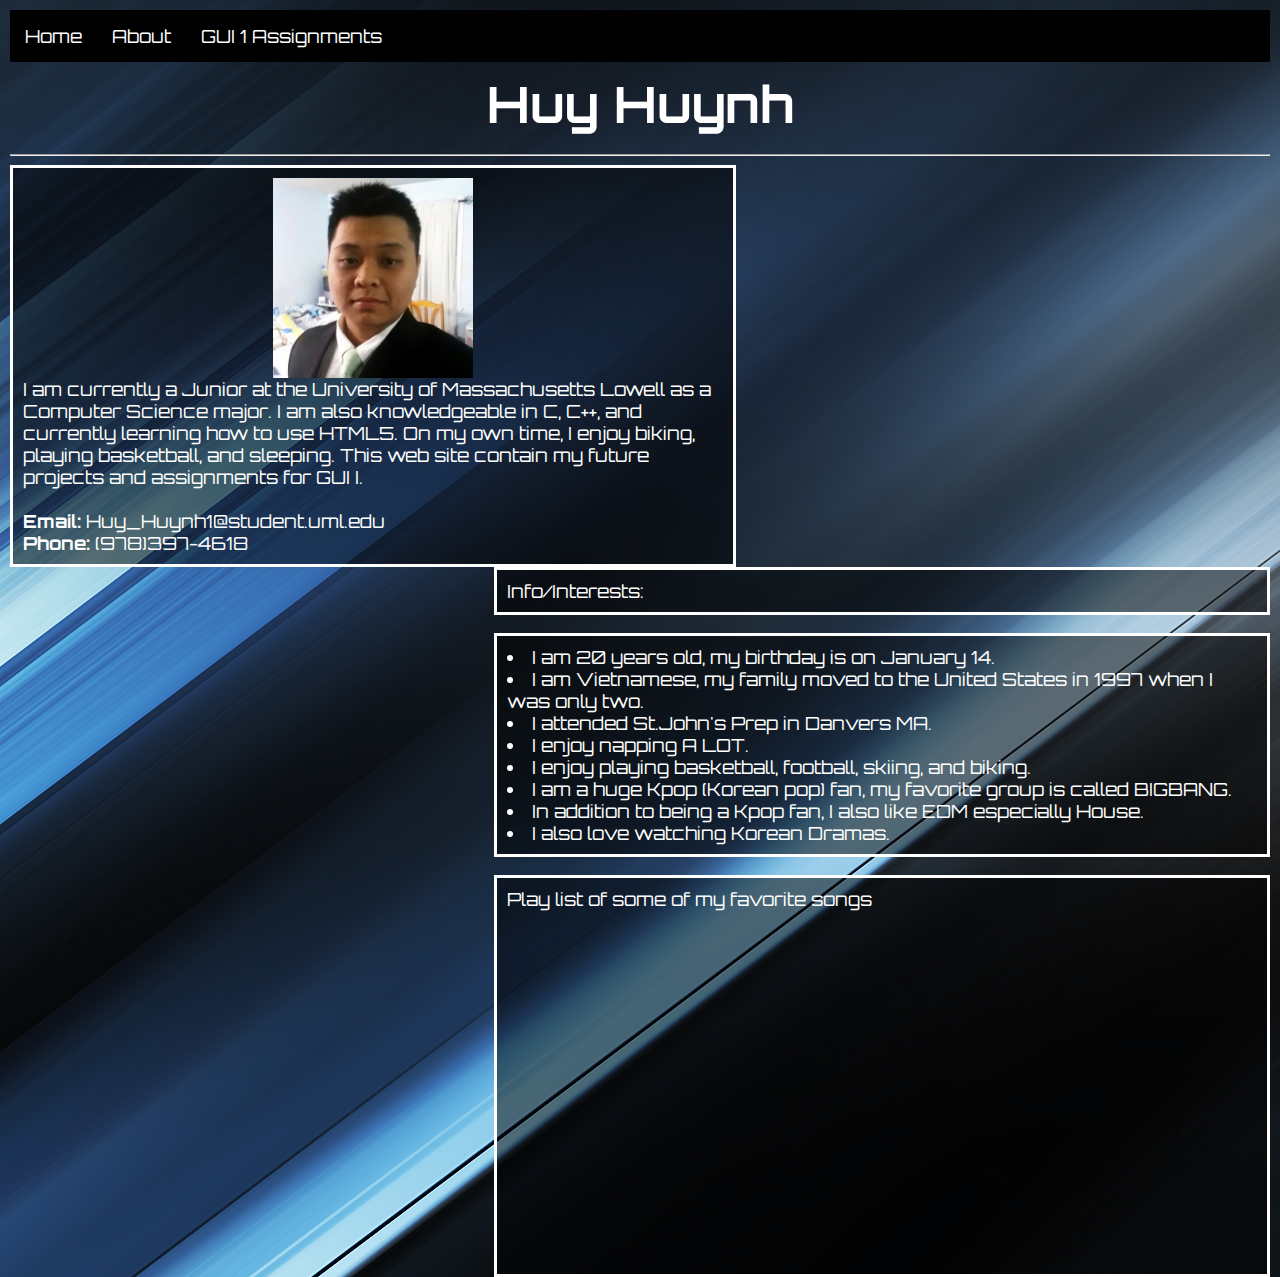
<file: About.html>
<!DOCTYPE html>
<!--
File:  /~hhuynh/About.html
    Huy Huynh- student at UMass Lowell in 91.461 GUI Programing I, 
    Contact: Huy_Huynh1@student.uml.edu
    Copyright (c) 2015 by Huy Huynh.  All rights reserved.  May be freely
    copied or excerpted for educational purposes with credit to the author.
    updated by Huy Huynh on September 9, 2015 at 11:37 PM
    updated by Huy Huynh on September 17, 2015 at 7:34 PM
    updated by Huy Huynh on September 19, 2015 at 11:52 PM
    updated by Huy Huynh on September 20, 2015 at 9:22 PM
    updated by Huy Huynh on October 15, 2015 at 10:26 PM
    updated by Huy Huynh on November 4, 2015 at 10:32 PM

  Create your own web site that will be used as an index for future work. 
  Incorporate ideas, tags, and other materials taught in class into the web site.
  The two resources that I mainly used was from a video on youtube to make a 
  navigation bar and also w3schools.com for basic HTML and CSS. 
   
  I also changed my index.html and now made an About.html where I added a few 
  facts about myself. I also embedded a Youtube playlist that I created to share
  some of the music I enjoy. 
-->
<html>
    <head>
        <title>My profile Huy Huynh</title>
        <meta charset="UTF-8">
        <meta name="viewport" content="width=device-width, initial-scale=1.0">
        <link href='https://fonts.googleapis.com/css?family=Orbitron' rel='stylesheet' type='text/css'>
         <!-- Linking the external style sheet -->
        <link href="css/styles.css" type="text/css" rel="stylesheet" />
    </head>
    <body>
        
        <!-- Creating the drop down/navigation menu
             I watched a tutorial on youtube on how to make a this.
             The video that I used is: https://www.youtube.com/watch?v=PN1iMaVfzfQ.-->
        <div id="nav">
            <div id="nav_wrapper">
                <ul>
                    <li><a href="index.html">Home</a></li><li>
                        <a href="About.html">About</a></li><li>
                    <a href="#">GUI 1 Assignments</a>
                        <ul>
                            <li><a href="assignment1.html">Assignment 1</a></li>
                            <li><a href="assignment2.html">Assignment 2</a></li>
                            <li><a href="assignment3.html">Assignment 3</a></li>
                            <li><a href="assignment4.html">Assignment 4</a></li>
                            <li><a href="assignment5.html">Assignment 5</a></li>
                            <li><a href="assignment6.html">Assignment 6</a></li>
                            <li><a href="assignment7.html">Assignment 7</a></li>
                            <li><a href="assignment8.html">Assignment 8</a></li>
                            <li><a href="assignment9.html">Assignment 9</a></li>
                        </ul>
                    </li>
                </ul>
            </div>
        </div>
            
        <h1 class="title"> Huy Huynh
        
        </h1>
        
        <hr>
        <!--Made a class specifically for this page's paragraph. This class made it so
            my text were position on the left side by using float:left.-->
        <p class="aboutpara" title="Huy Huynh"> 
        <!--Used w3schools to learn how to add an image-->    
        <img class="displayed" src="Huy.jpg" alt="Huy" style="width:200px;height:200px;"> 
        I am  currently a Junior at the 
        University of Massachusetts Lowell as a Computer Science 
        major. I am also knowledgeable in C, C++, and currently learning 
        how to use HTML5. On my own time, I enjoy biking, playing basketball, and sleeping.
        This web site contain my future projects and 
        assignments for GUI I. <br><br>
        <strong>Email:</strong> Huy_Huynh1@student.uml.edu <br>
        <strong>Phone:</strong> (978)397-4618
        </p>
        
            
        <!--Made a class specifically for this page's texts. This class made it so
            my text were position on the right side by using float:right.-->
        <p class="aboutpara2">Info/Interests: </p>
        <ul class="aboutpara2">
            <li>I am 20 years old, my birthday is on January 14.</li>
            <li>I am Vietnamese, my family moved to the United States in 1997 when I was only two.</li>
            <li>I attended St.John's Prep in Danvers MA.</li>
            <li>I enjoy napping A LOT.</li>
            <li>I enjoy playing basketball, football, skiing, and biking.</li>
            <li>I am a huge Kpop (Korean pop) fan, my favorite group is called BIGBANG.</li>
            <li>In addition to being a Kpop fan, I also like EDM especially House.</li>
            <li>I also love watching Korean Dramas.</li>
            
        </ul>
		
        <br>
        <!-- Used the code provided by Youtube of the specific playlist that I made -->
        <p class="aboutpara2">
         Play list of some of my favorite songs   
        <iframe width="700" height="350" src="https://www.youtube.com/embed/videoseries?list=PLAdVqbyX9jIpFPo_b2jHrAEFrMvROuoZe&autoplay=0" frameborder="0" allowfullscreen></iframe>     
        </p>
		
		
    </body>
</html>
</file>
<file: css/styles.css>
/*
File:  ~hhuynh/index.html
  Huy Huynh, UMass Lowell Computer Science, Huy_Huynh1@student.uml.edu
  Copyright (c) 2015 by Huy Huynh.  All rights reserved.  May be freely
    copied or excerpted for educational purposes with credit to the author.
    updated by Huy Huynh on September 7, 2015 at 3:33 PM
    updated by Huy Huynh on September 17, 2015 at 7:34 PM
    updated by Huy Huynh on September 19, 2015 at 11:52 PM
    updated by Huy Huynh on September 22, 2015 at 9:31 PM
    updated by Huy Huynh on October 5, 2015 at 10:57 PM
    updated by Huy Huynh on October 15, 2015 at 10:26 PM
    updated by Huy Huynh on November 4, 2015 at 10:32 PM
  Create your own web site that will be used as an index for future work. 
  Incorporate ideas, tags, and other materials taught in class into the web site.

  Also, while extending my stylesheet for assignment 3, I also learned a lot of new CSS commands.
  For instance I learned the background function that allowed me to change the opacity of the 
  background. I also learned to add a border to my texts and made the texts inside a box, and
  display:table to move certain texts properly. In Addition, I learned out how to display bullet
  points inside of the border or block that I created with the line-style-position command.
  All of these were learned from W3schools.com and their CSS tutorials. I also used stack overflow
  which I provided a link below to the specific post/thread I looked at. 
  
  For Assignment 5 material scroll down below I marked where it began and ended.
*/

/*setting the overall look to each page, here I used set an image as the page's background.' 
  did a ../background to allow it to use the background image from the directory above it.*/
body{
    padding: 0;
    margin: 10px;
    overflow-y: scroll;
    font-family: Orbitron;
    font-size: 18px;
    background-image: url("../background1.jpg");
    
}
/* Changing the link colors and hover color*/
a {
    color: white;
}
a:hover {
    color: blue;
}
/*Overall format and how each header 1 should look like*/
h1{
    color: white;
    padding:10px;
    margin: 0;
    text-align: center;
    font-size: 60px;
    
}
.title {
    font-size: 50px;
}
/*Overall format and how each header 2 should look like*/
h2 {
    color: white;
    text-align: center;    
    background: rgba(0, 0, 0, .5);  

}
/*Overall format and how each paragraph should look like*/
p {
    color: white;
    margin: auto;
    /*word-wrap: break-word;*/
     
   
}
/*This was to center and add a border for certain texts*/
.center {
    margin: auto;
    width: 60%;
    border:3px solid #FFFFFF;
    padding: 10px;
    background: rgba(0, 0, 0, .5);
}
/*This class was to move my validator logo to the center of my page and place it below everything.*/
.bottom {
    margin: auto;
    padding: 10px;
    display:table;
    bottom: auto;
    
}
/***********************ASSIGNMENT 6 STYLES************************************/
/******************************************************************************/
.a6form {
    color: white;
    margin: auto;
    text-align: center;
    border:3px solid #9207e1;
    padding: 10px;
    background: rgba(0, 0, 0, .5);
    width: 60%
}
/*aligning the texts and the input boxes along with changing text colors to match the rest of the page.*/
.alignform {
	margin-left:auto;
	margin-right:auto;
	color:#FF8000;
}
/*syling overall look of table*/
.ctable {
     display:table;
     margin-right: auto;
     margin-left: auto;
     color:white;
     background: rgba(0, 0, 0, .5);
     
     width: 62%
}
/*styling just the top row*/
.toprow {
   
    padding: 10px;
    background: rgba(0, 0, 0, 1);
    border:3px solid #9207e1;
    color:#FF8000;
}
/*styling just the left column*/
.leftmostcol {
   
    padding: 10px;
    background: rgba(0, 0, 0, 1);
    border:3px solid #9207e1;
    color:#FF8000;
}
/*styling the products, basically the inner box*/
.tablebody {
    background: #0F0F0F;
    border:2px solid orangered;
    color: #9207e1;
}
/*************************END OF ASSIGNMENT 6 STYLES**************************/


/*****************************************************************************
    This portion is specifically added for Assignment 5.
    Where I made a .songtitle, .artist, and specific verse# class for 
    corresponding to the JSON file.
******************************************************************************/


/* Made a class to add a border around my video */
.videocenter {
    margin-right: 33%;
    margin-left: 33%;
    background: rgba(0, 0, 0, .5);
    border:3px solid #FFFFFF;
}
/* class that will alter the song title in JSON file */
.songtitle {
    color: red;
    font-size: 250%;
    background: rgba(0, 0, 0, .5);
    margin-right: 33%;
    margin-left: 33%;
    border:3px solid #FFFFFF;
    font-family: Fredoka One 
}
/* class that will alter the artist portion in JSON file */
.artist {
    color: orange;
    font-size: 250%;
    text-align: center;
    font-family: Indie Flower;
    background: rgba(0, 0, 0, .5);
    margin-right: 33%;
    margin-left: 33%;
    border:3px solid #FFFFFF;
        
}
/****
 These specific verses will alter each of the individual paragraphs/lyric's
 arrays and the indexes. So I had a lyrics[10] array and in each index is
 another array with x amount of elements which are the individual sentences
 inside the [] in the JSON file.
****/

/*Deals with Lyrics[0] content*/
.verse1 {
    border:3px solid #FFFFFF;
    margin-right: 33%;
    margin-left: 33%;
    font-size: 125%;
}
/*Had to include p tag because I editted p tag above previously, problems with
  overwriting.*/
.verse1 p {
    color: yellow;
    text-align: center;  
    background: rgba(0, 0, 0, .5);
    font-family: Orbitron;
    
    
}
/*Deals with Lyrics[1] content*/
.verse2 {
    border:3px solid #FFFFFF;
    margin-right: 33%;
    margin-left: 33%;
      font-size: 125%
}
/*Had to include p tag because I editted p tag above previously, problems with
  overwriting.*/
.verse2 p {
    color: #00FF00;
    text-align: center;  
    background: rgba(0, 0, 0, .5);
    font-family: lobster;
    
}
/*Deals with Lyrics[2] content*/
.verse3 {
    border:3px solid #FFFFFF;
    margin-right: 33%;
    margin-left: 33%;
      font-size: 125%
}
/*Had to include p tag because I editted p tag above previously, problems with
  overwriting.*/
.verse3 p {
    color: blue;
    text-align: center;  
    background: rgba(0, 0, 0, .5);
    font-family: sigmar one;
    
}
/*Deals with Lyrics[3] content*/
.verse4 {
    border:3px solid #FFFFFF;
    margin-right: 33%;
    margin-left: 33%;
      font-size: 125%
}
/*Had to include p tag because I editted p tag above previously, problems with
  overwriting.*/
.verse4 p {
    color: #CC00CC;
    text-align: center;  
    background: rgba(0, 0, 0, .5);
    font-family: pacifico;
    
}
/*Deals with Lyrics[4] content*/
.verse5 {
    border:3px solid #FFFFFF;
    margin-right: 33%;
    margin-left: 33%;
      font-size: 150%
}
/*Had to include p tag because I editted p tag above previously, problems with
  overwriting.*/
.verse5 p {
    color: #9900CC;
    text-align: center;  
    background: rgba(0, 0, 0, .5);
    font-family: amatic sc;
    
}
/*Deals with Lyrics[5] content*/
.verse6 {
    border:3px solid #FFFFFF;
    margin-right: 33%;
    margin-left: 33%;
      font-size: 125%
}
/*Had to include p tag because I editted p tag above previously, problems with
  overwriting.*/
.verse6 p {
    color: red;
    text-align: center;  
    background: rgba(0, 0, 0, .5);
    font-family: fredoka one;
    
}
/*Deals with Lyrics[6] content*/
.verse7 {
    border:3px solid #FFFFFF;
    margin-right: 33%;
    margin-left: 33%;
      font-size: 125%
}
/*Had to include p tag because I editted p tag above previously, problems with
  overwriting.*/
.verse7 p {
    color: orange;
    text-align: center;  
    background: rgba(0, 0, 0, .5);
    font-family: Indie FLower;
    
}
/*Deals with Lyrics[7] content*/
.verse8 {
    border:3px solid #FFFFFF;
    margin-right: 33%;
    margin-left: 33%;
      font-size: 125%
}
/*Had to include p tag because I editted p tag above previously, problems with
  overwriting.*/
.verse8 p {
    color: yellow;
    text-align: center;  
    background: rgba(0, 0, 0, .5);
    font-family: orbitron;
    
}
/*Deals with Lyrics[8] content*/
.verse9 {
    border:3px solid #FFFFFF;
    margin-right: 33%;
    margin-left: 33%;
      font-size: 125%
}
/*Had to include p tag because I editted p tag above previously, problems with
  overwriting.*/
.verse9 p {
    color: #00FF00;
    text-align: center;  
    background: rgba(0, 0, 0, .5);
    font-family: lobster;
    
}
/*Deals with Lyrics[9] content*/
.verse10 {
    border:3px solid #FFFFFF;
    margin-right: 33%;
    margin-left: 33%;
      font-size: 125%
}
/*Had to include p tag because I editted p tag above previously, problems with
  overwriting.*/
.verse10 p {
    color: blue;
    text-align: center;  
    background: rgba(0, 0, 0, .5);
    font-family: sigmar one;
    
}
 /*************************END OF ASSIGNMENT 5 RELATED STYLES******************/
/******************************************************************************/



/*************************BEGINNING OF ASSIGNMENT 7 RELATED STYLES*************/
/******************************************************************************/
.a7error {
    color: red;
    font-style: italic;
    
}
/*class for my warning message when swapping inputs*/
.a7warning {
    color: red;
    font-style: italic;
}
/*overriding the default .error class that the validator makes*/
input.error {
    border:  3px solid red;
}
.formtitle {
    margin-left:auto;
    margin-right:auto;
    color:#9207e1;
    font-size: 150%;
}

/*************************END OF ASSIGNMENT 7 RELATED STYLES******************/
/******************************************************************************/
 



/*Specific class for lists to further format the ul tag.
  Here I made the text white, had a display table to actually move the 
  whole bulleted list over to the center of the page. 
  Added a background and border and adjusted its dimensions to match the border above.
  I had a hard time getting the bullets to fit inside the border without disrupting the dimension
  of the border but this stack overflow post showed me about list-style-position.
  http://stackoverflow.com/questions/19006653/bullets-in-unordered-list-not-contained-within-the-block */
.assign1 {
    color: white;
    display:table;
    background: rgba(0, 0, 0, .5);
    margin: auto;
    width: 60%;
    border:3px solid #FFFFFF;
    list-style-position: inside;
    padding: 10px;
}

/*class specifically used for the About page, and to further format the paragraph tag.*/
.aboutpara {
    width:700px;
    float:left;
    padding: 10px;
    background: rgba(0, 0, 0, .5);
    display:inline-block;
    border:3px solid #FFFFFF;

}
/*class specifically used for the About page, and to further format the paragraph tag.*/
.aboutpara2{
    width:750px;
    float:right;
    padding: 10px;
    background: rgba(0, 0, 0, .5);
    border:3px solid #FFFFFF;
    list-style-position: inside;
}
/*class for my images*/
.displayed { 
    display: block;
    margin-left: auto;
    margin-right: auto;
  
}
/*This was for the embed youtube code that I took from Youtube.*/
iframe{
     
    margin-left: auto;
    margin-right: auto;
    margin-bottom: auto;
    margin-top: auto;
}
/*Overall format for lists*/ 
ul {
    color:white;
    display:inline-block;
}


/*
This portion of the code was from a video I watched on youtube on creating a 
navigation bar. At first the video did not make much sense to me. But after
reading more at w3schools.com and searching the web on syntax and code that the
video creater did, everything made much more sense. There were a few parts where
I still did not understand completely like the 960px value and where the 
uploader got that value from. The video's URL is 
https://www.youtube.com/watch?v=PN1iMaVfzfQ
I also conversed with Jason Downing on problems that I came across. 
*/
#nav{
    background-color:black;
    text-align: left;
}
#nav_wrapper{
    width: 960px;
    margin: 0;
    text-align: left;
}
#nav ul{
    list-style-type: none;
    padding: 0;
    margin: 0;
    position: relative;
    
}
#nav ul li{
    display: inline-block;
}
#nav ul li:hover{
    background-color: grey;
}
#nav ul li a,visited{
    color: white;
    display: block;
    padding: 15px;
    text-decoration: none;
}
#nav ul li a:hover{
    color: white;
    text-decoration: none;
}
#nav ul li:hover ul{
    display: block;
}
#nav ul ul{
    display: none;
    position: absolute;
    background-color: darkgray;
}
#nav ul ul li{
    display:block;
}
#nav ul ul li a,visited{
    color: white;
}
#nav ul ul li a:hover{
    color: white;;
}
</file>
